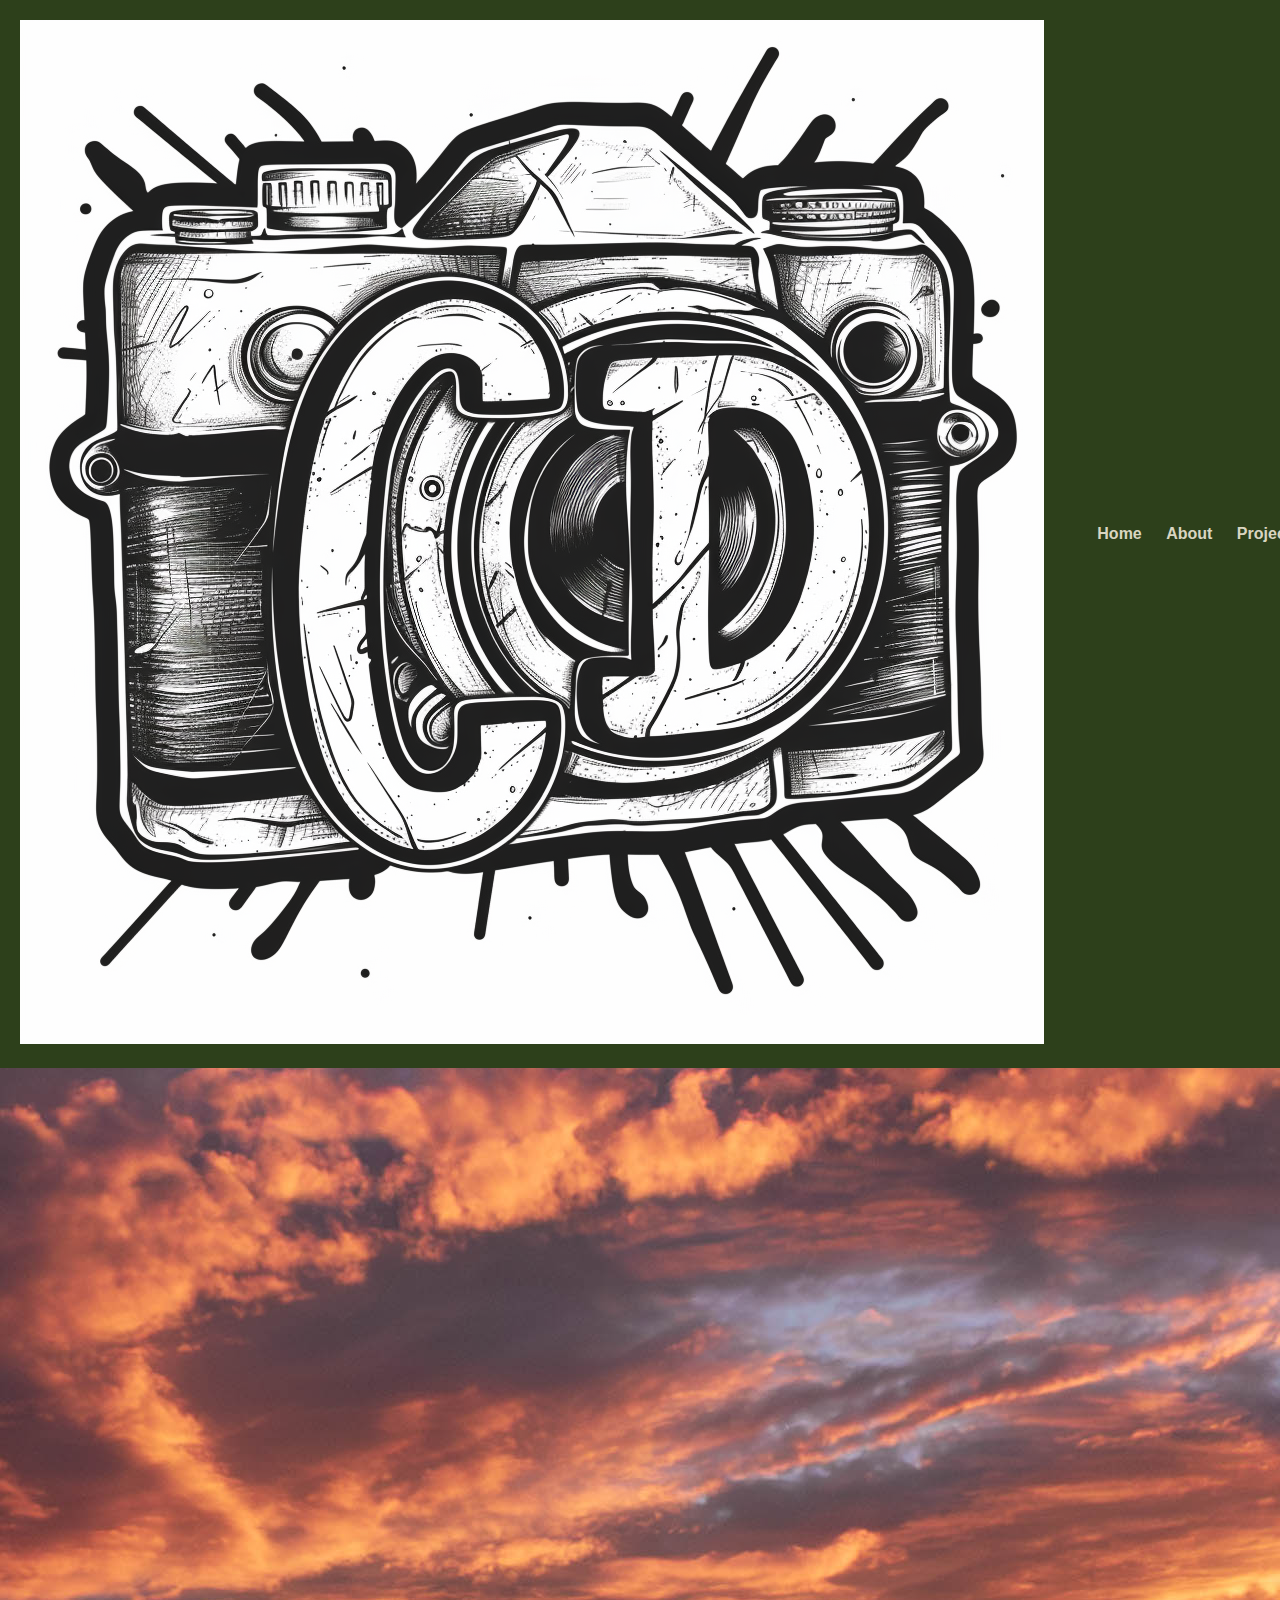
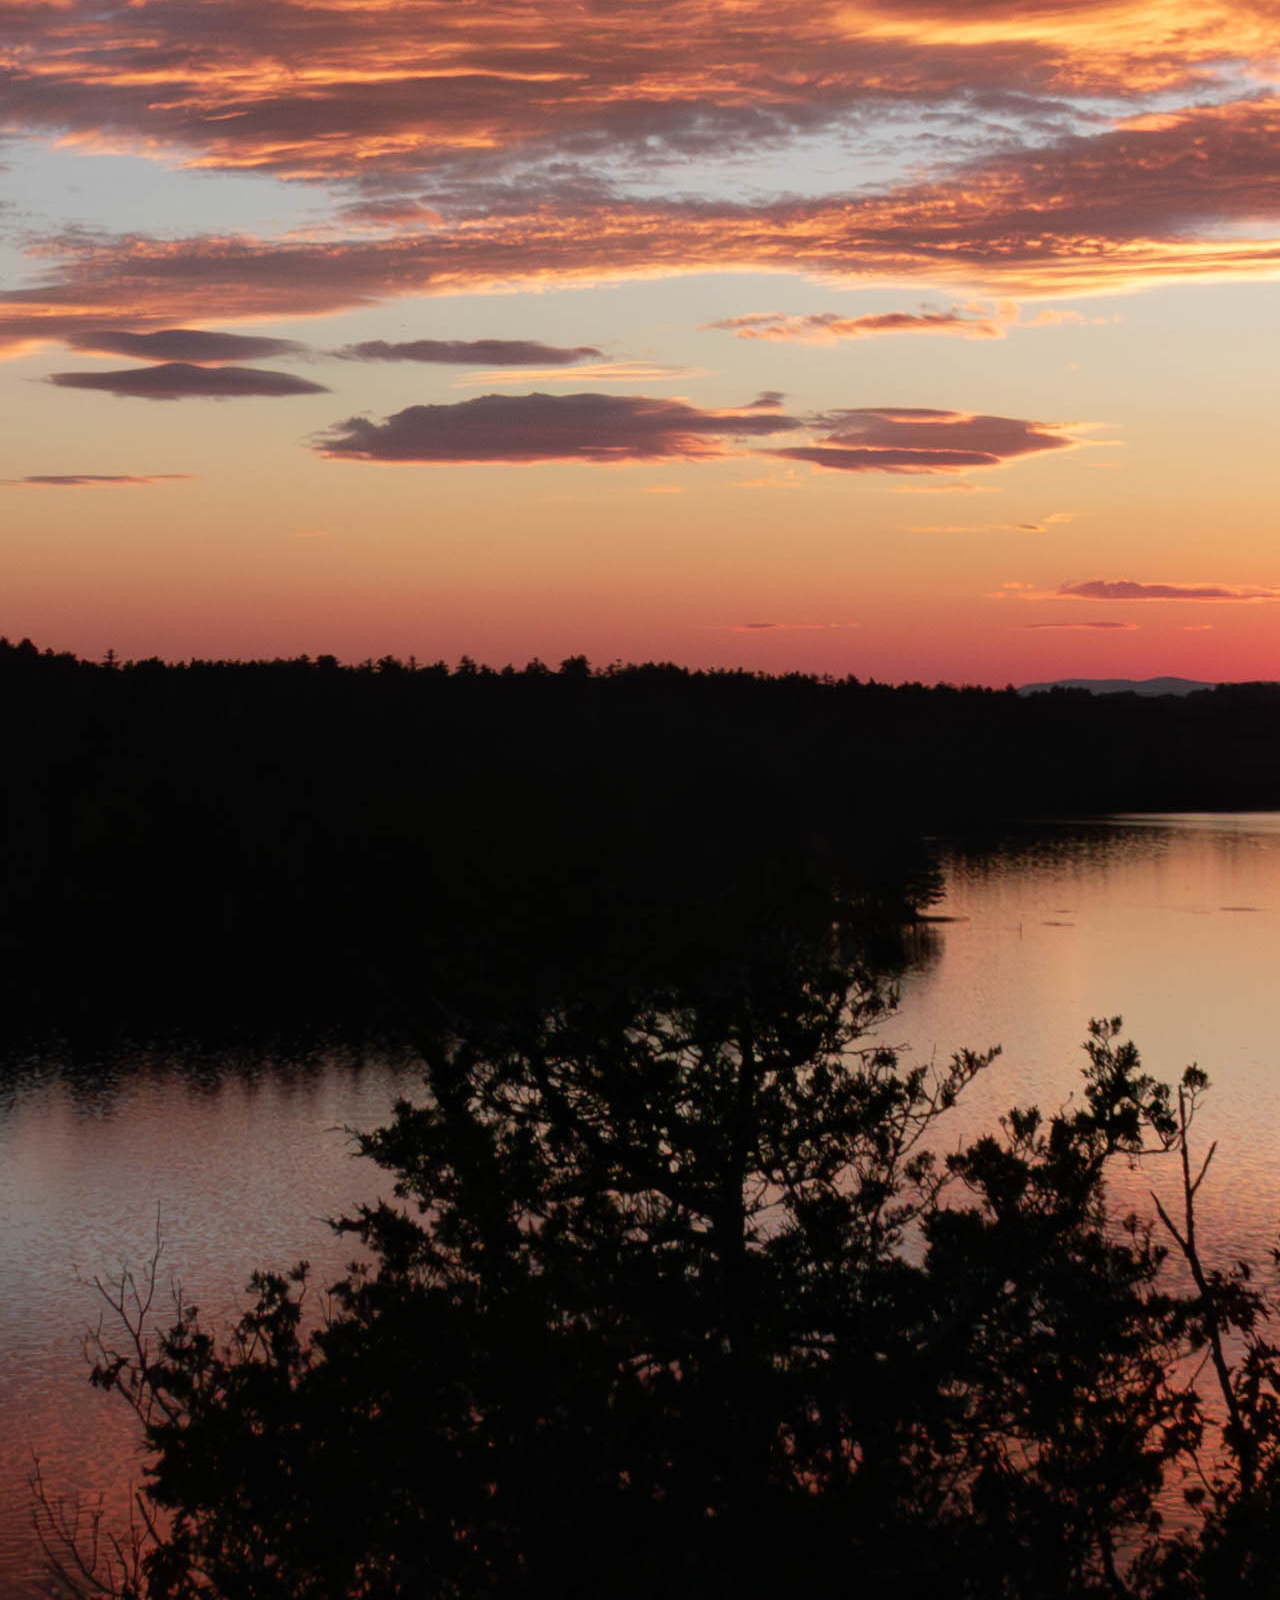
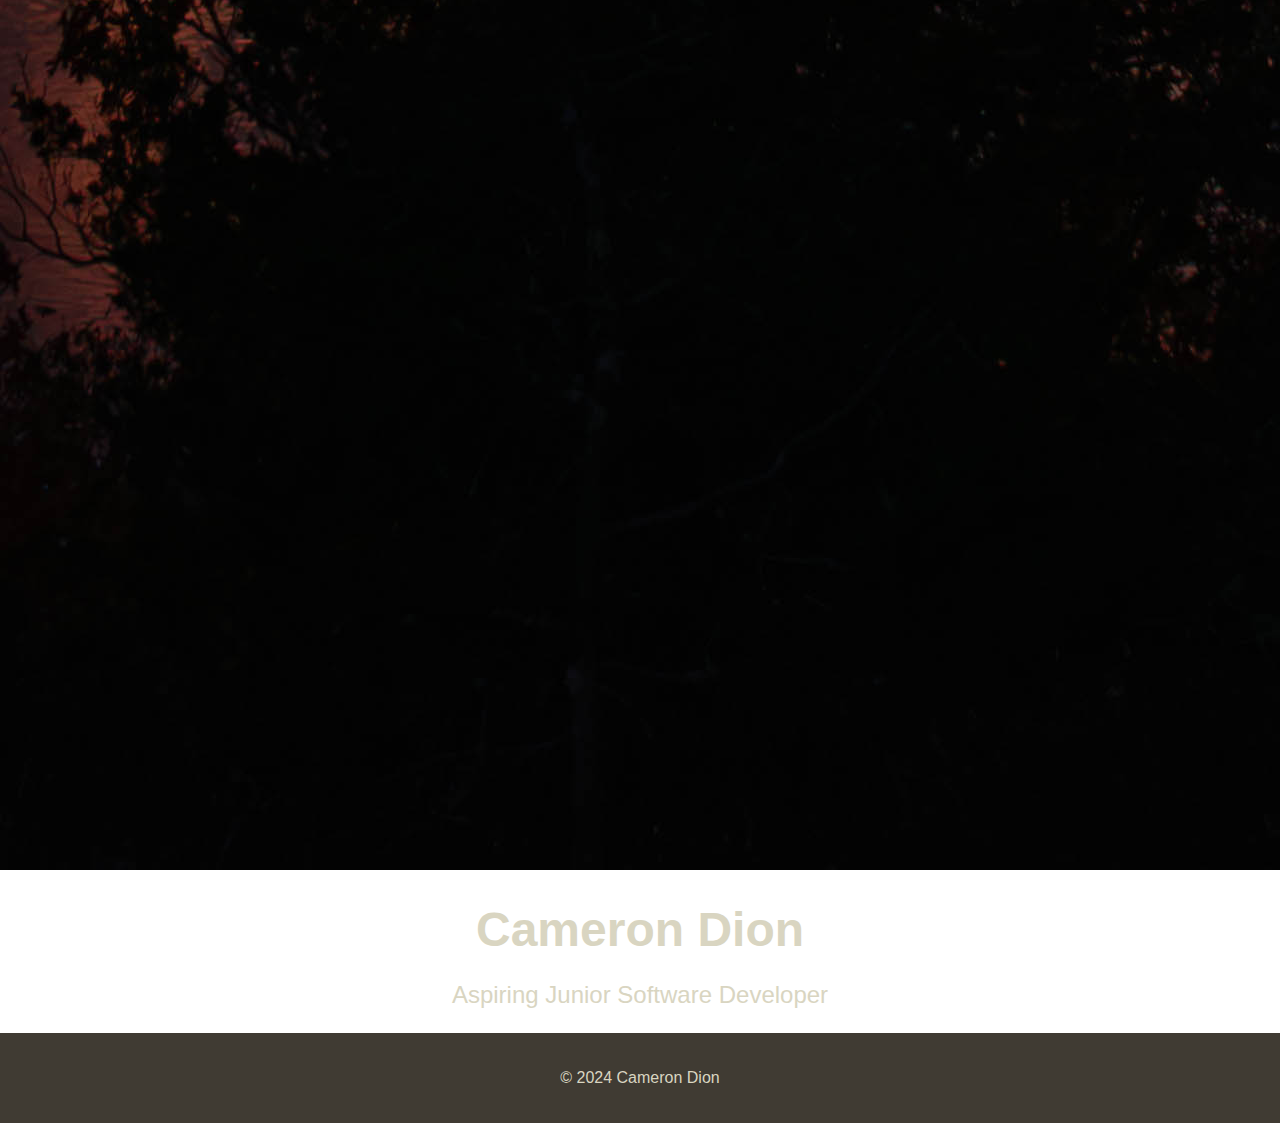
<file: index.html>
<!DOCTYPE html>
<html lang="en">
<head>
    <meta charset="UTF-8">
    <meta name="viewport" content="width=device-width, initial-scale=1.0">
    <title>Cameron Dion - Portfolio</title>
    <link rel="stylesheet" href="styles.css">
</head>
<body>
    <header>
        <div class="logo">
            <img src="logov2.png" alt="Cameron Dion Logo">
        </div>
        <nav>
            <ul>
                <li><a href="#home">Home</a></li>
                <li><a href="#about">About</a></li>
                <li><a href="#projects">Projects</a></li>
            </ul>
        </nav>
    </header>

    <main>
        <section id="home" class="section">
            <div class="background-image">
                <img src="CDD-1.jpg" alt="Background Image">
            </div>
            <div class="intro-text">
                <h1>Cameron Dion</h1>
                <p>Aspiring Junior Software Developer</p>
            </div>
        </section>
    </main>

    <footer>
        <p>&copy; 2024 Cameron Dion</p>
    </footer>
</body>
</html>
</file>
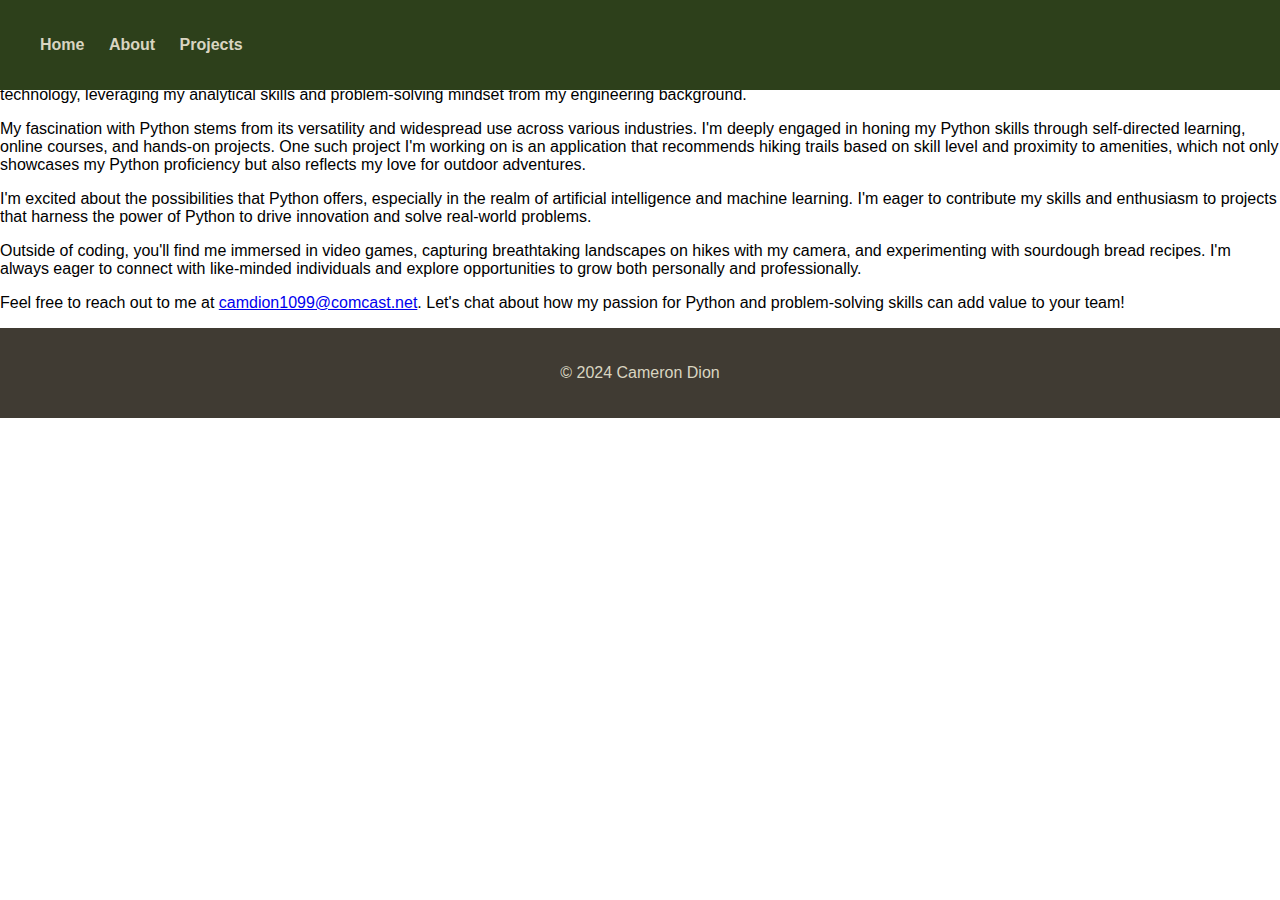
<file: about.html>
<!DOCTYPE html>
<html lang="en">
<head>
    <meta charset="UTF-8">
    <meta name="viewport" content="width=device-width, initial-scale=1.0">
    <title>About Cameron Dion</title>
    <link rel="stylesheet" href="styles.css">
</head>
<body>
    <header>
        <nav>
            <ul>
                <li><a href="index.html">Home</a></li>
                <li><a href="about.html">About</a></li>
                <li><a href="projects.html">Projects</a></li>
            </ul>
        </nav>
    </header>

    <section id="about" class="section">
        <h2>About Me</h2>
        <p>Hello! I'm Cameron Dion, a chemical engineering graduate with a newfound passion for programming, particularly Python. I'm currently on a journey to transition into a career in technology, leveraging my analytical skills and problem-solving mindset from my engineering background.</p>
        
        <p>My fascination with Python stems from its versatility and widespread use across various industries. I'm deeply engaged in honing my Python skills through self-directed learning, online courses, and hands-on projects. One such project I'm working on is an application that recommends hiking trails based on skill level and proximity to amenities, which not only showcases my Python proficiency but also reflects my love for outdoor adventures.</p>
        
        <p>I'm excited about the possibilities that Python offers, especially in the realm of artificial intelligence and machine learning. I'm eager to contribute my skills and enthusiasm to projects that harness the power of Python to drive innovation and solve real-world problems.</p>
        
        <p>Outside of coding, you'll find me immersed in video games, capturing breathtaking landscapes on hikes with my camera, and experimenting with sourdough bread recipes. I'm always eager to connect with like-minded individuals and explore opportunities to grow both personally and professionally.</p>
        
        <p>Feel free to reach out to me at <a href="mailto:camdion1099@comcast.net">camdion1099@comcast.net</a>. Let's chat about how my passion for Python and problem-solving skills can add value to your team!</p>
    </section>

    <footer>
        <p>&copy; 2024 Cameron Dion</p>
    </footer>
</body>
</html>
</file>
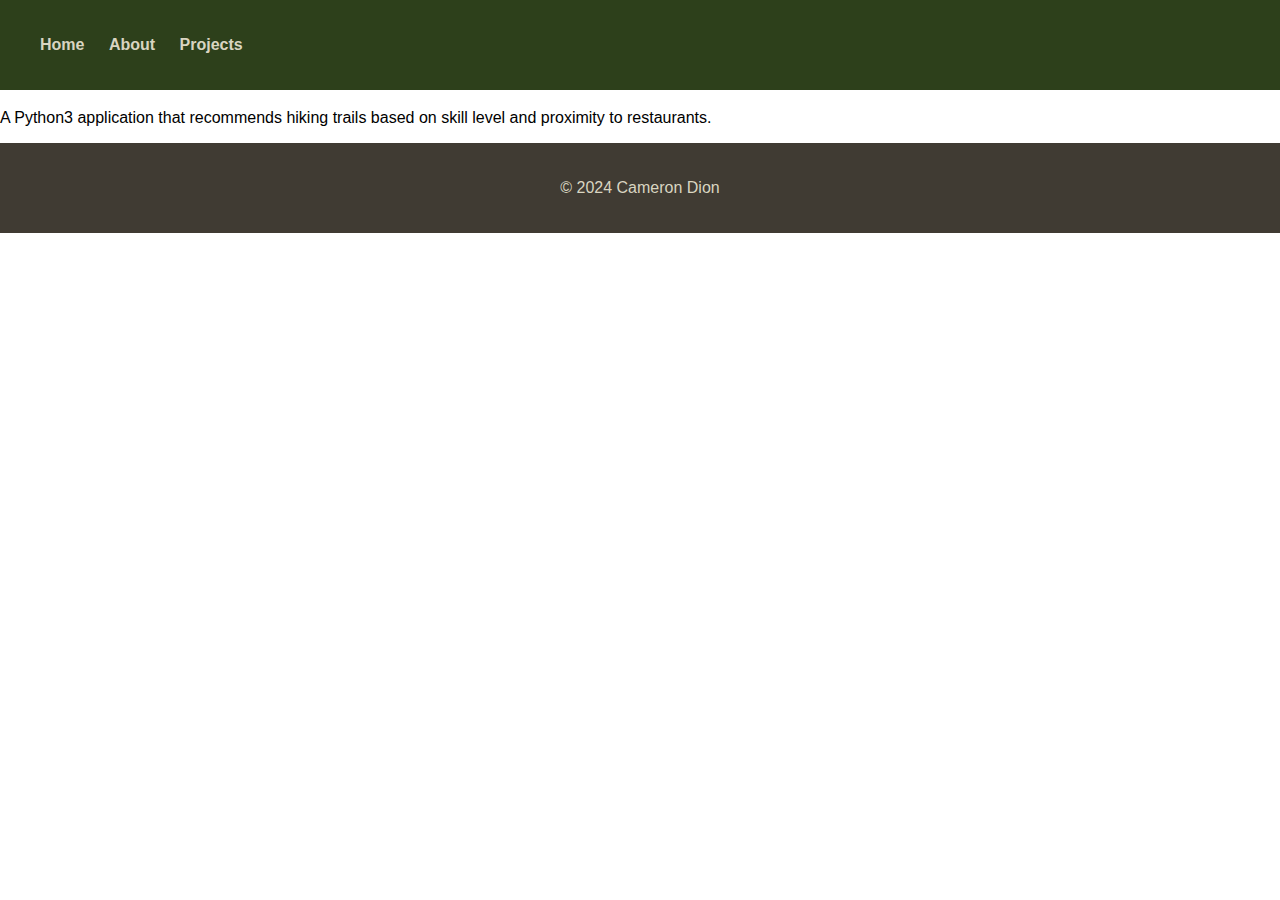
<file: projects.html>
<!DOCTYPE html>
<html lang="en">
<head>
    <meta charset="UTF-8">
    <meta name="viewport" content="width=device-width, initial-scale=1.0">
    <title>Cameron Dion's Projects</title>
    <link rel="stylesheet" href="styles.css">
</head>
<body>
    <header>
        <nav>
            <ul>
                <li><a href="index.html">Home</a></li>
                <li><a href="about.html">About</a></li>
                <li><a href="projects.html">Projects</a></li>
            </ul>
        </nav>
    </header>

    <section id="projects" class="section">
        <h2>Projects</h2>
        <div class="project">
            <h3>Hiking Trails Recommender</h3>
            <p>A Python3 application that recommends hiking trails based on skill level and proximity to restaurants.</p>
        </div>
    </section>

    <footer>
        <p>&copy; 2024 Cameron Dion</p>
    </footer>
</body>
</html>
</file>
<file: styles.css>
body {
    font-family: Arial, sans-serif;
    margin: 0;
    padding: 0;
}

header {
    background-color: #2D401B;
    color: #D9D5C1;
    padding: 1.25rem;
    position: fixed;
    top: 0;
    width: 100%;
    z-index: 1000;
    display: flex;
    justify-content: space-between;
    align-items: center;
}

.logo img {
    width: 1 rem; /* Adjust size as needed */
}

nav ul {
    list-style-type: none;
    margin: 1 rem, 0;
    padding: 0;
}

nav ul li {
    display: inline;
    margin-left: 1.25rem;
}

nav ul li a {
    text-decoration: none;
    color: #D9D5C1;
    font-weight: bold;
    transition: color 0.3s ease;
}

nav ul li a:hover {
    color: #403B33;
}

main {
    margin-top: 4.375rem; /* Ensure content is below the fixed header */
}

.background-image {
    position: relative;
    width: 100%;
    height: 15 rem;
    background-image: url('CDD-1.jpg');
    background-size: 100%;
    background-position: center;
    display: flex;
    justify-content: center;
    align-items: center;
}

.intro-text {
    text-align: center;
    color: #D9D5C1;
}

.intro-text h1 {
    font-size: 3rem;
    margin-bottom: 1.25rem;
}

.intro-text p {
    font-size: 1.5rem;
}

footer {
    background-color: #403B33;
    color: #D9D5C1;
    text-align: center;
    padding: 1.25rem 0;
    position: static;
    bottom: 0;
    width: 100%;
}
</file>
